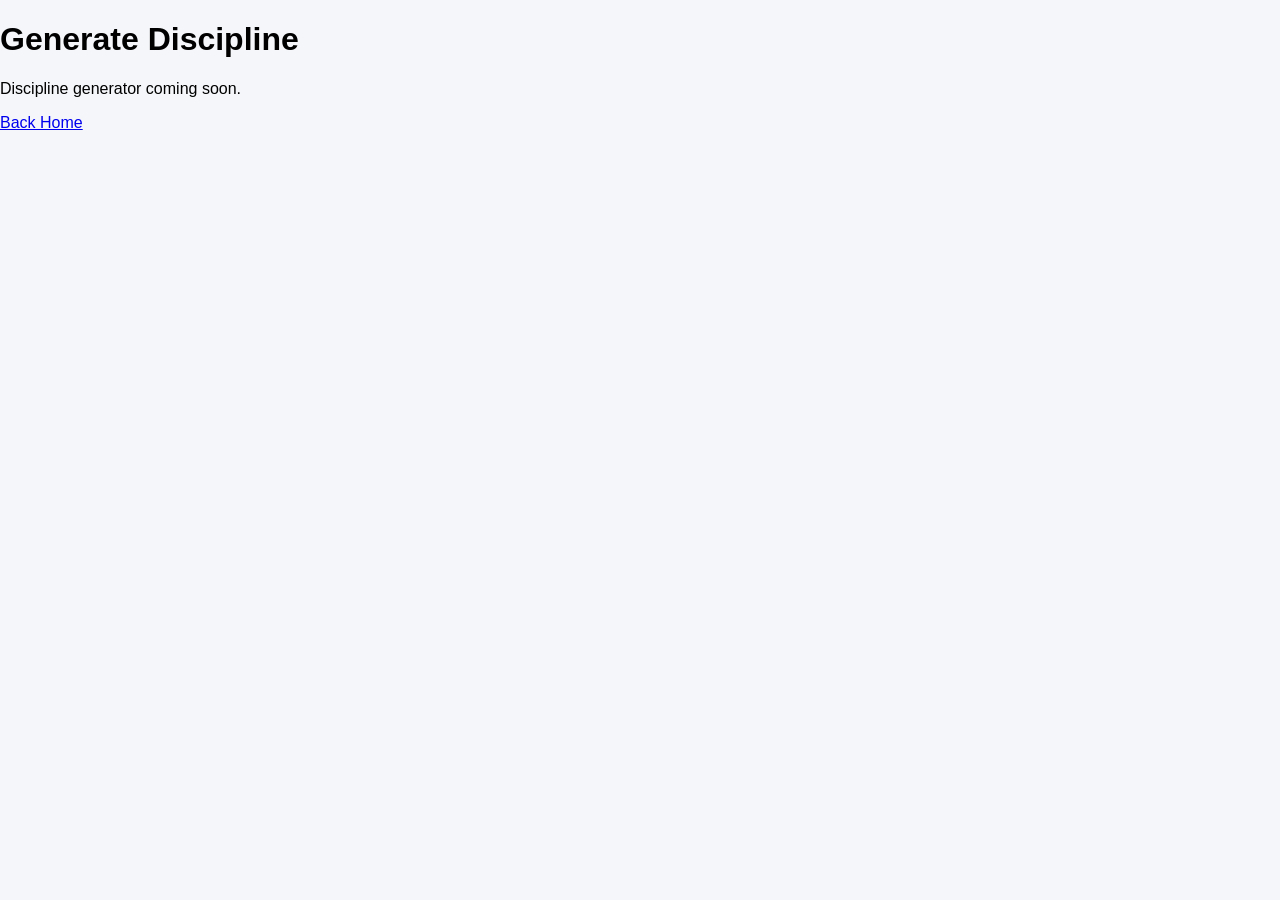
<file: Pages/Generate.html>
<!DOCTYPE html>

<html>

<head>

<title>
Generate Discipline
</title>

<link rel="stylesheet" href="../style.css">

</head>


<body>


<header>

<h1>
Generate Discipline
</h1>

</header>


<main>

<p>
Discipline generator coming soon.
</p>


<a href="../index.html">
Back Home
</a>

</main>


</body>

</html>
</file>
<file: style.css>
body{

    margin:0;
    padding:0;
    font-family:Segoe UI, sans-serif;
    background:#f4f6f9;

}


/* LOGIN PAGE */

.login-container{

    width:450px;
    margin:150px auto;
    padding:40px;
    background:white;
    border-radius:20px;
    text-align:center;
    box-shadow:0 0 20px rgba(0,0,0,.1);

}





/* APPLICATION LAYOUT */

.sidebar{

    position:fixed;

    top:0;
    left:0;
    bottom:0;

    width:260px;

    padding:30px;

    background:#1f2937;

    color:white;

    overflow-y:auto;

    box-sizing:border-box;

}





.content{

    margin-left:260px;

    padding:50px;

    min-height:100vh;

    box-sizing:border-box;

}





/* NAVIGATION BUTTONS */

.sidebar button{

    display:block;

    width:100%;

    padding:15px;

    margin-bottom:10px;

    border:none;

    border-radius:10px;

    cursor:pointer;

    font-size:16px;

}





button{

    padding:15px 25px;

    font-size:16px;

    border:none;

    border-radius:10px;

    cursor:pointer;

}





button:hover{

    opacity:.9;

}





hr{

    margin-top:25px;

    margin-bottom:25px;

}
</file>
